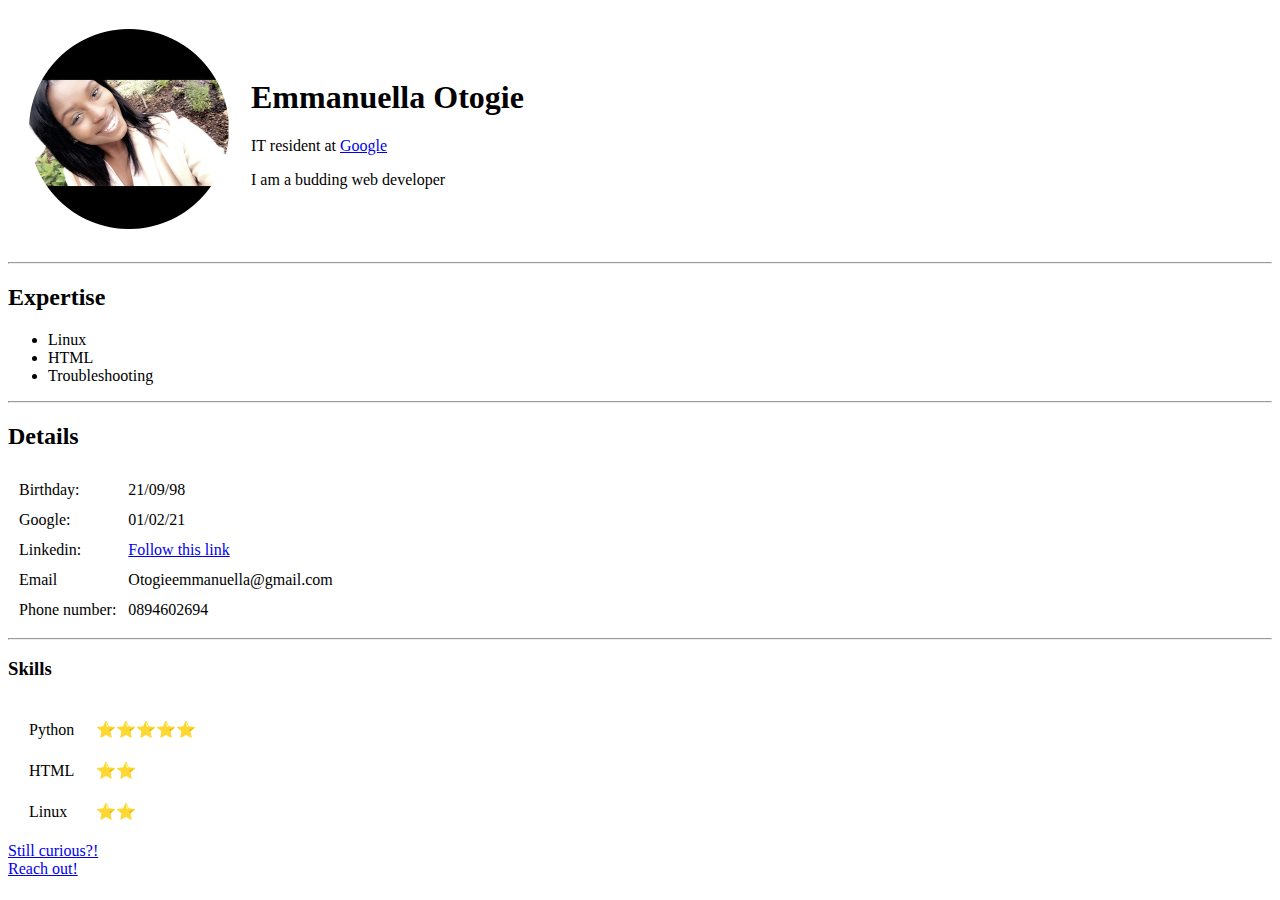
<file: index.html>
<!DOCTYPE html>
<html lang="en">
<head>
    <meta charset="UTF-8">
    <meta http-equiv="X-UA-Compatible" content="IE=edge">
    <meta name="viewport" content="width=device-width, initial-scale=1.0">
    <title>Contact me</title>
<!--<link href="style.css" rel="stylesheet">>-->    
<style>
    img{
        width: 200px;
    }
</style>
</head>
<body>
<table cellspacing = "20">
    <tr>
        <td> <img src="images/emma.jpg" alt="profile picture"></td>
        <td> <h1> Emmanuella Otogie</h1> 
            <p>IT resident at <a href="https://www.google.com/">Google</a> </p>
            <p>I am a budding web developer </p> </td>
    </tr>
</table>
<hr>
<h2>Expertise</h2>
<ul>
    <li>Linux</li>
    <li>HTML</li>
    <li>Troubleshooting</li>
</ul>
<hr>
</ul>
<h2>Details</h2>
<table cellspacing ="10">
        <tr>
        <td>Birthday:</td>
        <td>21/09/98</td>
        </tr>
       
        <tr>
        <td>Google:</td>
        <td>01/02/21</td>
        </tr>
        <tr> 
           <td>  Linkedin: </td> 
           <td> <a href="https://www.linkedin.com/in/emmanuella-o-6130bb168/"> Follow this link </a></td>
        </tr>
        <tr>
            <td>Email</td>
            <td>Otogieemmanuella@gmail.com</td>
        </tr>
        <tr>
            <td>Phone number:</td>
            <td>0894602694</td>
        </tr>
</table>
<hr>

<h3>Skills </h3>
<table cellspacing ="20"> 
    <tr>
        <td>Python </td>
        <td> ⭐⭐⭐⭐⭐</td>
    </tr>   
    <tr>
        <td>HTML</td>
        <td> ⭐⭐</td>
    </tr>
     <tr>
        <td>Linux</td>
        <td>⭐⭐</td>
     </tr>     
</table>
<a href="about.html">Still curious?!</a><br>
<a href="hobbies.html">Reach out!</a>
</body>
</html>
</file>
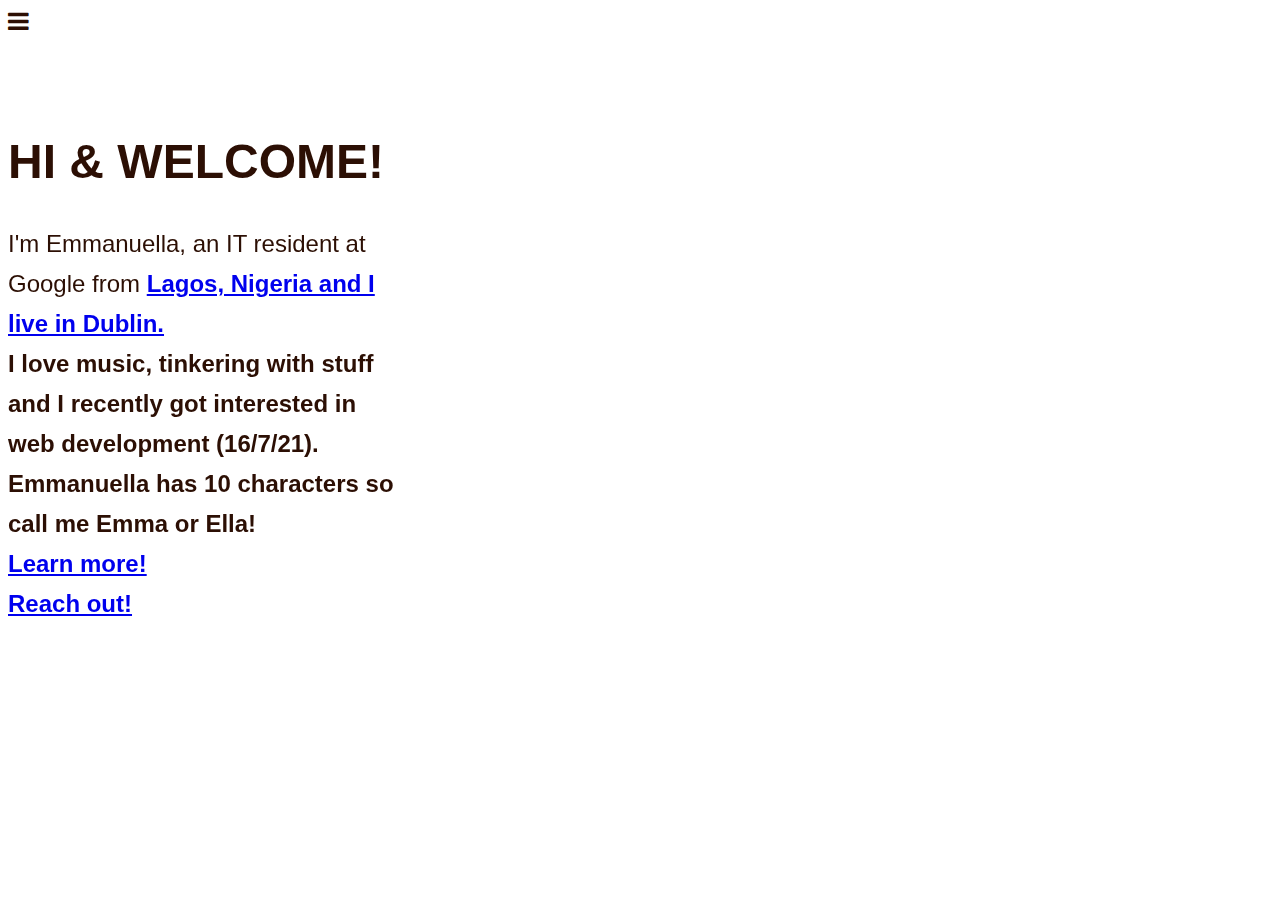
<file: about.html>
<!DOCTYPE html>
<!--this is a portfolio page-->
<head>
<meta charset="utf-8">
<link href="style.css" rel="stylesheet">
<link rel="stylesheet" href="https://maxcdn.bootstrapcdn.com/font-awesome/4.7.0/css/font-awesome.min.css" type="text/css" />
<title>Emmanuella A otogie, ♥ Portfolio</title>
</head>
<body>   
    <i class="fa fa-bars" aria-hidden="true"></i>
<section>
<div id = "container"> 
    <h1>Hi & Welcome!</h1>
    <p1>I'm Emmanuella, an IT resident at Google from <strong><a href="https://www.google.com/search?q=lagos+nigeria&rlz=1C5CHFA_enIE914IE914&sxsrf=ALeKk01mhz6YEZ2-R8lnE3mNUx6XVaFHqw:1626594164303&source=lnms&tbm=isch&sa=X&ved=2ahUKEwi1i-26j-zxAhUpQEEAHVyZAqgQ_AUoAnoECAEQBA&biw=952&bih=1001">Lagos, Nigeria and I live in Dublin.</a><strong></strong><br>
 I love music, tinkering with stuff and I recently got interested in web development (16/7/21).
 Emmanuella has 10 characters so call me Emma or Ella!      <br>
    </p1>
    <a href="index.html">Learn more!</a><br>
    <a href="hobbies.html">Reach out!</a>
</div>
</section>

</body>
</file>
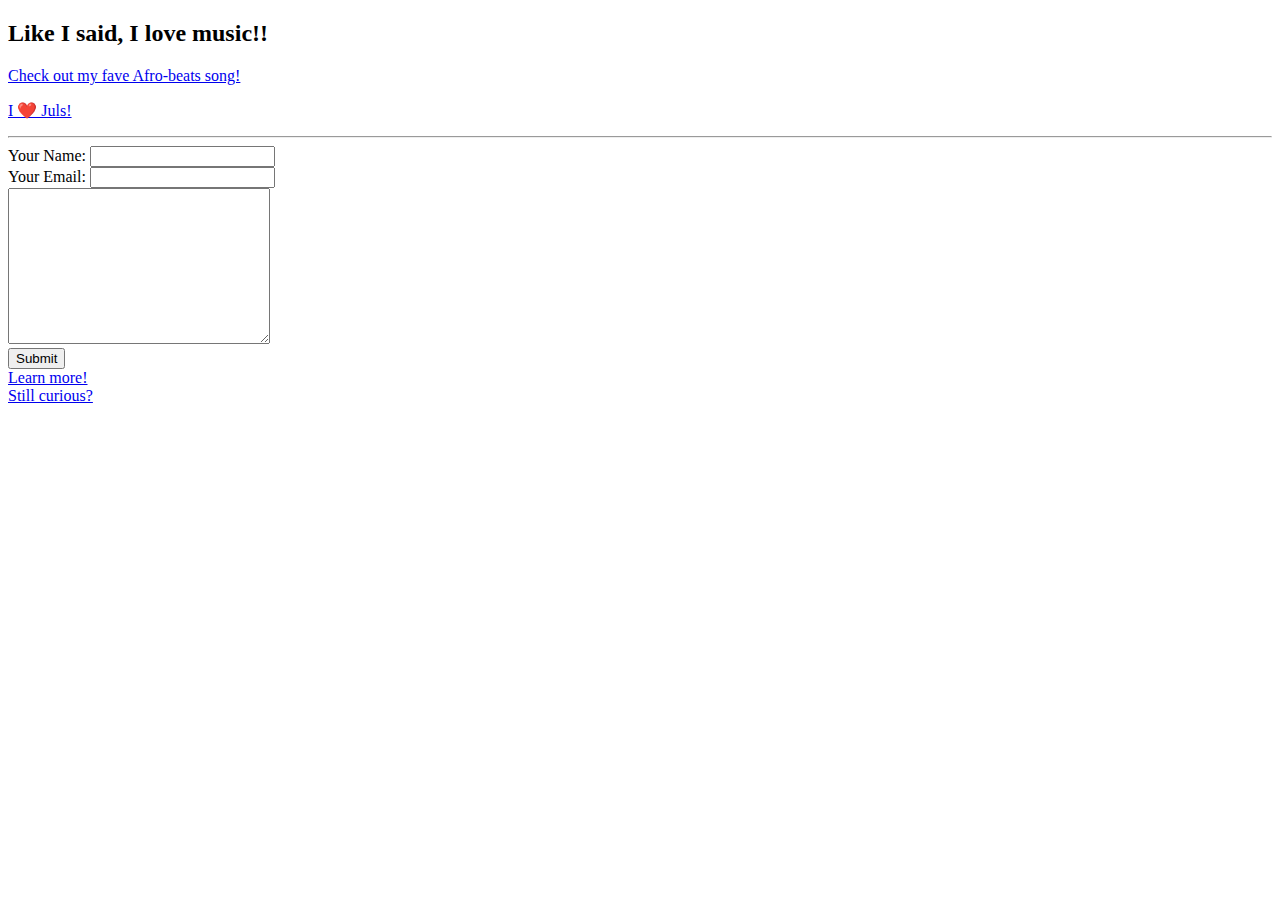
<file: hobbies.html>
<!DOCTYPE html>
<html lang="en">
<head>
    <meta charset="UTF-8">
    <meta http-equiv="X-UA-Compatible" content="IE=edge">
    <meta name="viewport" content="width=device-width, initial-scale=1.0">
 <!--<link href="style.css" rel="stylesheet"> -->   
    <title>hobbies</title>
</head>
<body>
<section><h2>Like I said, I love music!!</h2>
    <p> <a href="https://open.spotify.com/track/2oWex6rYoQ7Bl2D9zG8d3F?si=991f4a3215384183"> Check out my fave Afro-beats song!</a> </p>
    <p> <a href="https://open.spotify.com/track/11tOhJJcKNclUixBg2cbT4?si=8c8c6d00272144d0"> I ❤️ Juls! </a></p>
</section>
<hr>
<div>
    <form action="mailto:otogieemmanuella@icloud.com" method="post" enctype="text/plain">  
    <label for="Name">Your Name:</label> 
    <input type="text" name="YourName"><br>
    <label for="email"> Your Email:</label> 
    <input type="email" name="YourEmail"> <br>
    <textarea name="name" id="" cols="30" rows="10"></textarea> <br>
    <input type="submit">
</form> 
</div>
    <a href="index.html">Learn more!</a><br>
    <a href="about.html">Still curious?</a>
</body>

</html>
</file>
<file: style.css>
body{
    font-size: 150%;
    font-family: 'Gill Sans', 'Gill Sans MT', Calibri, 'Trebuchet MS', sans-serif;
    background-image: url("https://i.imgur.com/qwcFoGm.png");
    background-size: 100%;
    
}
#container{
    background-size:80%;
    color:#2c0f04 ;
    margin : 0;
    padding : 0 ;
    line-height : 40px ;   
    position: fixed;
    top: 100px;
    bottom: 20;
    right: 20;
    width: 400px;
 } 

 .fa{
        position: 100%;
        color:#2c0f04;
 }

img{
    width: 5;
    height: 10;
}

h1{
    font-weight: 300%;
    text-transform: uppercase;
    padding-bottom: 10px;
    color:#2c0f04;
    padding-top: 10px;
    text-align: 10px;
    font-family:'Gill Sans', 'Gill Sans MT', Calibri, 'Trebuchet MS', sans-serif;
}


footer p{
    margin-right: 20px;
    text-align-last: left;
    padding-top: 10px;
    padding-bottom: 10px;
}

#resize{
    width:200px;
}
</file>
